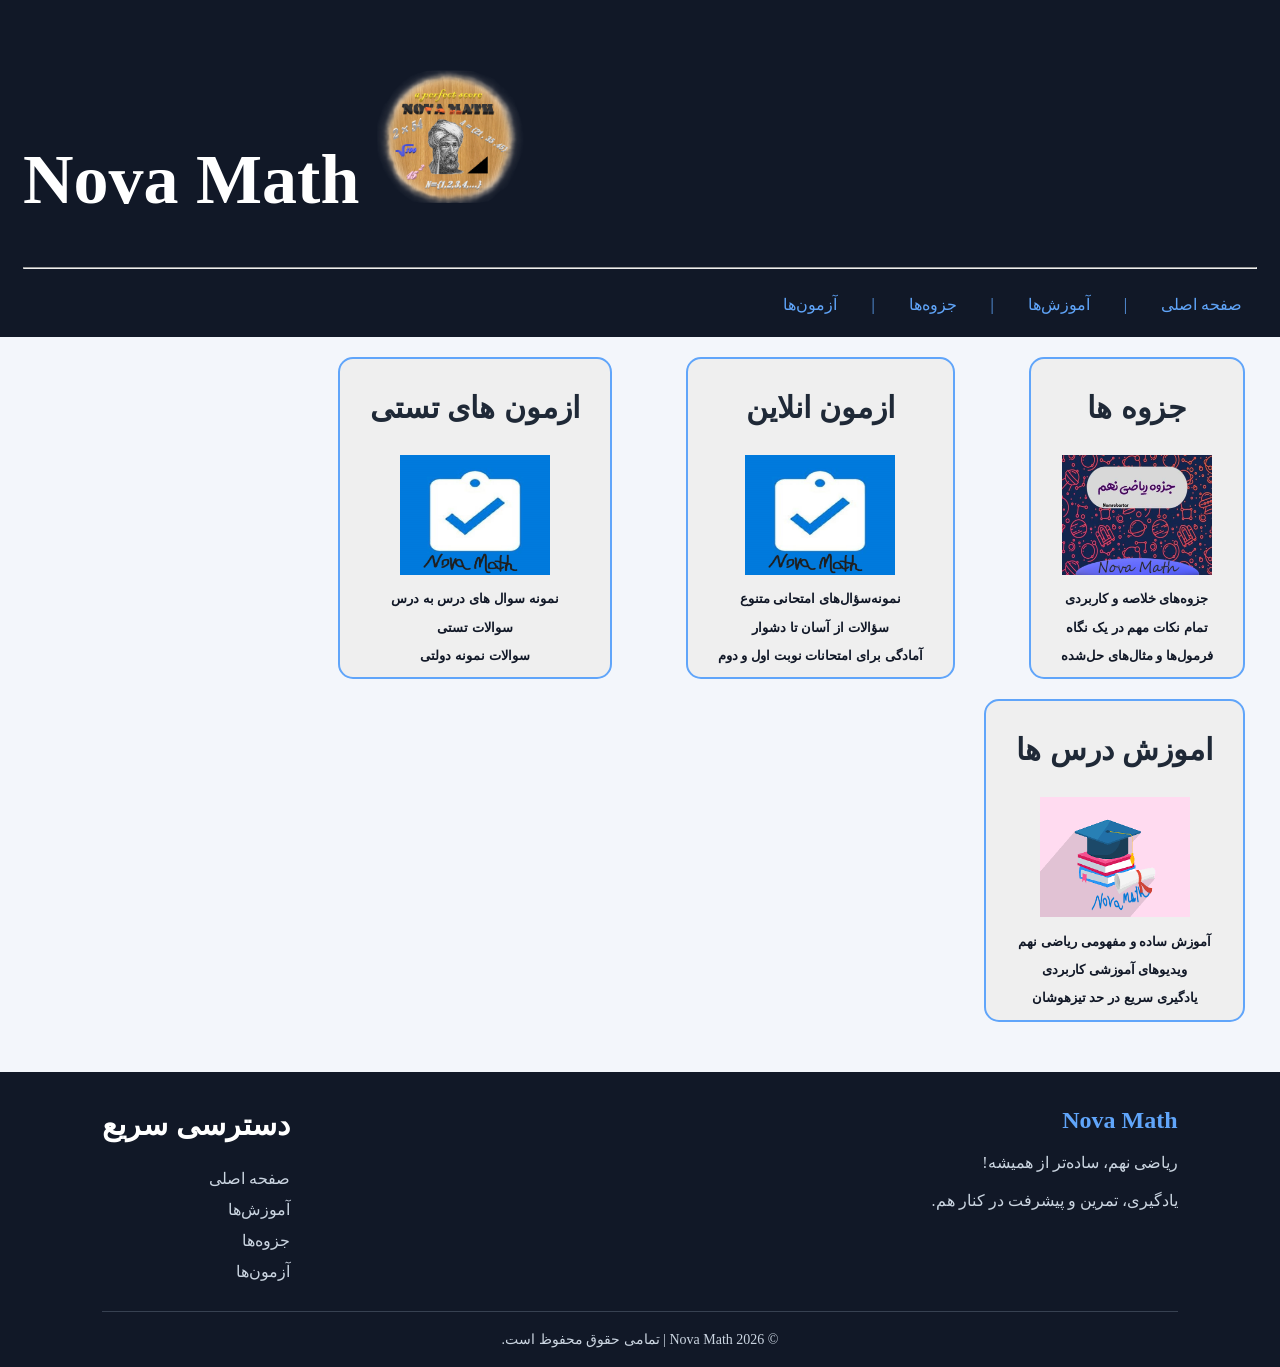
<file: index.html>
<!DOCTYPE html>
<html lang="farsi">
<head>
    <meta charset="UTF-8">
    <meta name="viewport" content="width=device-width, initial-scale=1.0">
    <link rel="stylesheet" href="index.css">
    <link rel="shortcut icon" type="image/ icon" href="icon.ico">
    <title>Nova Math</title>
</head>
<body dir="rtl">

<header>
  <div dir="ltr">
  <h1 class="top">Nova Math <img src="icon.png" alt="" style="width: 150px; content: 75px;"></h1>
  </div>
    <hr>
    <br>
  <nav dir="rtl">
    <div>
        <a href="index.html">صفحه اصلی</a>
        <a href="">|</a>
        <a href="lesson.html">آموزش‌ها</a>
        <a href="">|</a>
        <a href="notes.html">جزوه‌ها</a>
        <a href="">|</a>
        <a href="exam.html">آزمون‌ها</a>
    </div>
  </nav>
</header>



<nav>
  <div>

<a href="notes.html">
    <button>
      <h3>جزوه ها </h3>
      <img src="جزوه.jpg" alt="upload ..." class="imagejosve">
      <b>
      <p>جزوه‌های خلاصه و کاربردی</p>
      <p>تمام نکات مهم در یک نگاه</p>
      <p>فرمول‌ها و مثال‌های حل‌شده</p>
      </b>
    </button>
</a>

<a href="exam.html">
    <button>
      <h3>ازمون انلاین</h3>
      <img src="ازمون.png" alt="upload ..." class="imagejosve">
      <b>
          <p>نمونه‌سؤال‌های امتحانی متنوع</p>
          <p>سؤالات از آسان تا دشوار</p>
          <p>آمادگی برای امتحانات نوبت اول و دوم</p>
      </b>
    </button>
</a>

<a href="">
     <button>
      <h3>ازمون های تستی</h3>
      <img src="ازمون.png" alt="upload ..."class="imagejosve">
      <b>
        <p>نمونه سوال های درس به درس</p>
        <p>سوالات تستی</p>
        <p>سوالات نمونه دولتی</p>
      </b>
     </button>
</a>


<a href="lesson.html">
     <button>
      <h3>اموزش درس ها</h3>
      <img src="اموزش.png" alt="upload ..."class="imagejosve">
      <b>
        <p>آموزش ساده و مفهومی ریاضی نهم</p>
        <p>ویدیوهای آموزشی کاربردی</p>
        <p>یادگیری سریع در حد تیزهوشان</p>
      </b>
     </button>
</a>
</div>
</nav>

<footer class="footer" dir="rtl">
    <div class="footer-content">

        <div class="footer-about">
            <h2>Nova Math</h2>
            <p>ریاضی نهم، ساده‌تر از همیشه!</p>
            <p>یادگیری، تمرین و پیشرفت در کنار هم.</p>
        </div>

        <div class="footer-links">
            <h3>دسترسی سریع</h3>
            <a href="index.html">صفحه اصلی</a>
            <a href="lesson.html">آموزش‌ها</a>
            <a href="notes.html">جزوه‌ها</a>
            <a href="exam.html">آزمون‌ها</a>
        </div>


    </div>

    <div class="footer-bottom">
        <p>© 2026 Nova Math | تمامی حقوق محفوظ است.</p>
    </div>
</footer>

</body>
</html>
</file>
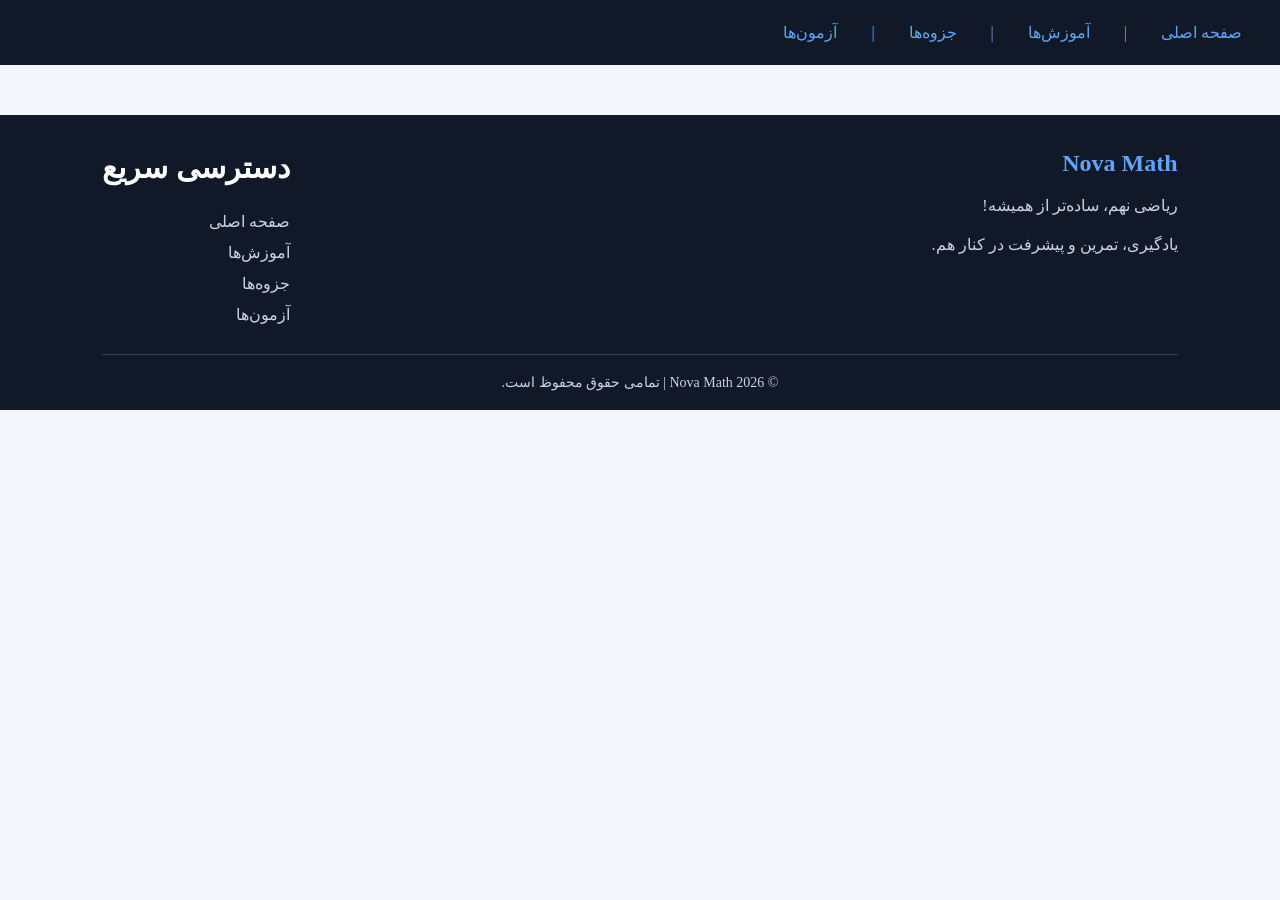
<file: exam.html>
<!DOCTYPE html>
<html lang="en">
<head>
    <meta charset="UTF-8">
    <meta name="viewport" content="width=device-width, initial-scale=1.0">
    <link rel="stylesheet" href="index.css">
    <link rel="shortcut icon" type="image/ icon" href="icon.ico">
    <title>Exam Nova Math</title>
</head>
<body>
    <header>
  <nav dir="rtl">
    <div>
        <a href="index.html">صفحه اصلی</a>
        <a href="">|</a>
        <a href="lesson.html">آموزش‌ها</a>
        <a href="">|</a>
        <a href="notes.html">جزوه‌ها</a>
        <a href="">|</a>
        <a href="exam.html">آزمون‌ها</a>
    </div>
  </nav>
</header>
<footer class="footer" dir="rtl">
    <div class="footer-content">

        <div class="footer-about">
            <h2>Nova Math</h2>
            <p>ریاضی نهم، ساده‌تر از همیشه!</p>
            <p>یادگیری، تمرین و پیشرفت در کنار هم.</p>
        </div>

        <div class="footer-links">
            <h3>دسترسی سریع</h3>
            <a href="index.html">صفحه اصلی</a>
            <a href="lesson.html">آموزش‌ها</a>
            <a href="notes.html">جزوه‌ها</a>
            <a href="exam.html">آزمون‌ها</a>
        </div>


    </div>

    <div class="footer-bottom">
        <p>© 2026 Nova Math | تمامی حقوق محفوظ است.</p>
    </div>
</footer>
</body>
</html>
</file>
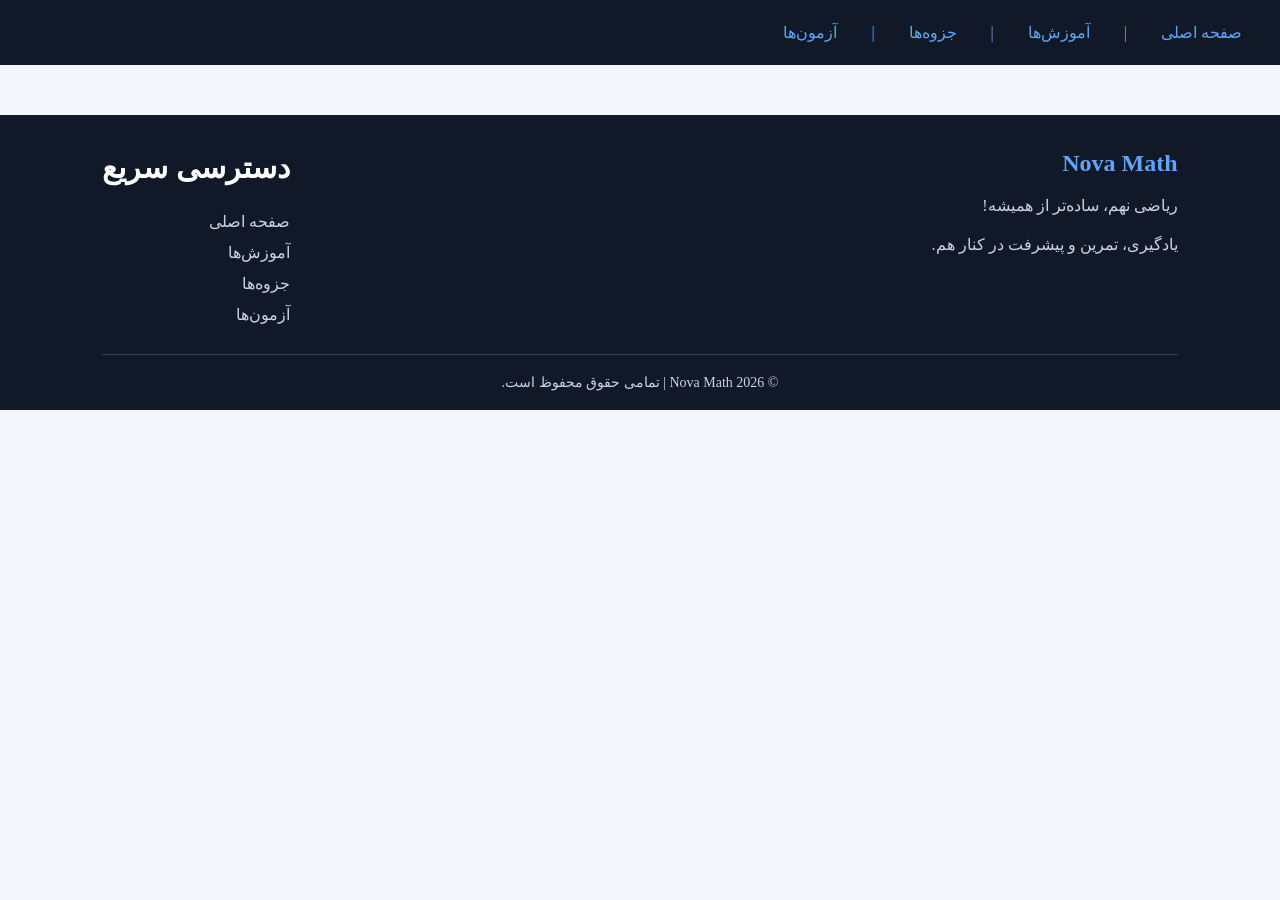
<file: lesson.html>
<!DOCTYPE html>
<html lang="en">
<head>
    <meta charset="UTF-8">
    <meta name="viewport" content="width=device-width, initial-scale=1.0">
    <link rel="stylesheet" href="index.css">
    <link rel="shortcut icon" type="image/ icon" href="icon.ico">
    <title>lesson Nova Math</title>
</head>
<body>
    <header>
  <nav dir="rtl">
    <div>
        <a href="index.html">صفحه اصلی</a>
        <a href="">|</a>
        <a href="lesson.html">آموزش‌ها</a>
        <a href="">|</a>
        <a href="notes.html">جزوه‌ها</a>
        <a href="">|</a>
        <a href="exam.html">آزمون‌ها</a>
    </div>
  </nav>
</header>
<footer class="footer" dir="rtl">
    <div class="footer-content">

        <div class="footer-about">
            <h2>Nova Math</h2>
            <p>ریاضی نهم، ساده‌تر از همیشه!</p>
            <p>یادگیری، تمرین و پیشرفت در کنار هم.</p>
        </div>

        <div class="footer-links">
            <h3>دسترسی سریع</h3>
            <a href="index.html">صفحه اصلی</a>
            <a href="lesson.html">آموزش‌ها</a>
            <a href="notes.html">جزوه‌ها</a>
            <a href="exam.html">آزمون‌ها</a>
        </div>


    </div>

    <div class="footer-bottom">
        <p>© 2026 Nova Math | تمامی حقوق محفوظ است.</p>
    </div>
</footer>
</body>
</html>
</file>
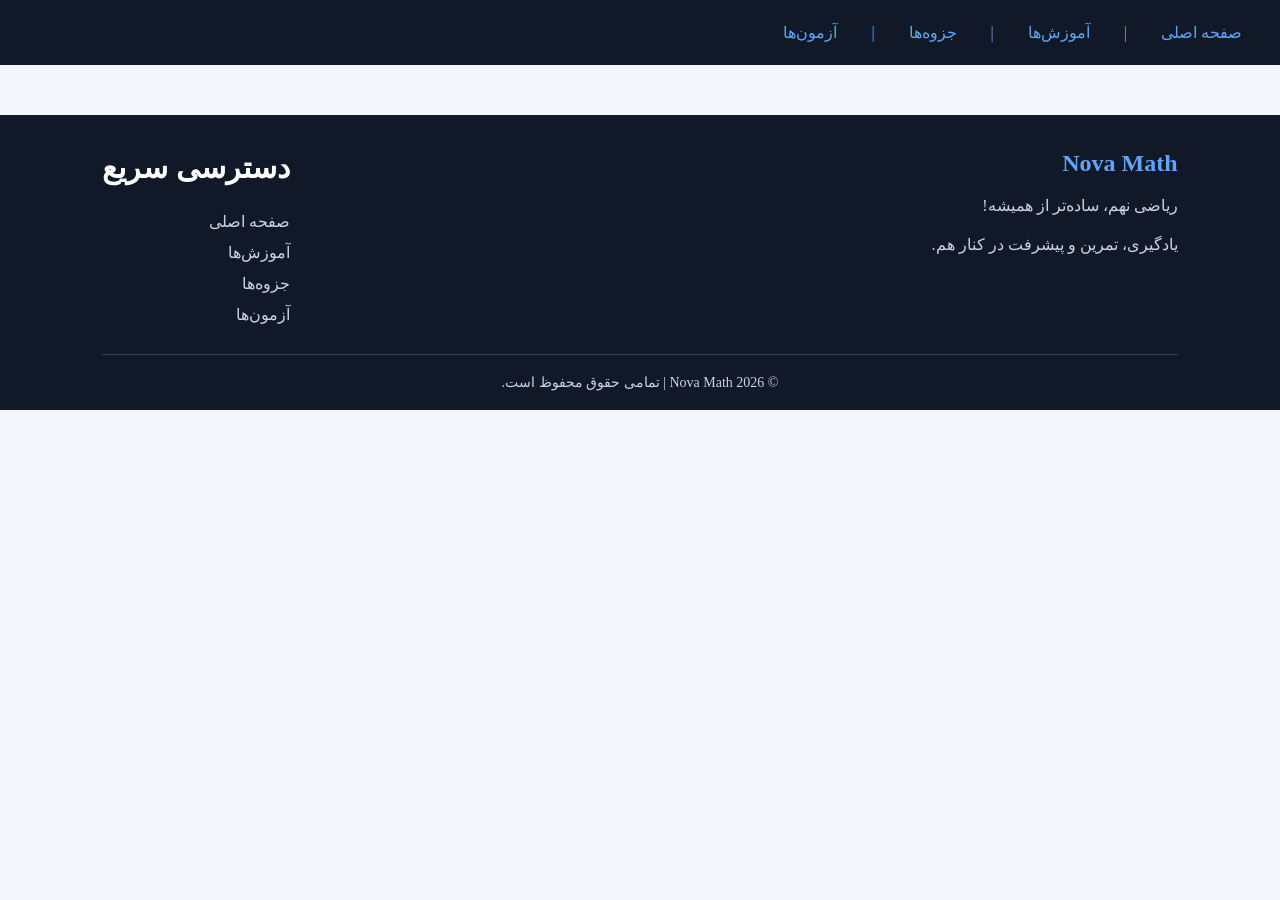
<file: notes.html>
<!DOCTYPE html>
<html lang="en">
<head>
    <meta charset="UTF-8">
    <meta name="viewport" content="width=device-width, initial-scale=1.0">
    <link rel="stylesheet" href="index.css">
    <link rel="shortcut icon" type="image/ icon" href="icon.ico">
    <title>Notes Nova Math</title>
</head>
<body>
    <header>
  <nav dir="rtl">
    <div>
        <a href="index.html">صفحه اصلی</a>
        <a href="">|</a>
        <a href="lesson.html">آموزش‌ها</a>
        <a href="">|</a>
        <a href="notes.html">جزوه‌ها</a>
        <a href="">|</a>
        <a href="exam.html">آزمون‌ها</a>
    </div>
  </nav>
</header>
<footer class="footer" dir="rtl">
    <div class="footer-content">

        <div class="footer-about">
            <h2>Nova Math</h2>
            <p>ریاضی نهم، ساده‌تر از همیشه!</p>
            <p>یادگیری، تمرین و پیشرفت در کنار هم.</p>
        </div>

        <div class="footer-links">
            <h3>دسترسی سریع</h3>
            <a href="index.html">صفحه اصلی</a>
            <a href="lesson.html">آموزش‌ها</a>
            <a href="notes.html">جزوه‌ها</a>
            <a href="exam.html">آزمون‌ها</a>
        </div>


    </div>

    <div class="footer-bottom">
        <p>© 2026 Nova Math | تمامی حقوق محفوظ است.</p>
    </div>
</footer>
</body>
</html>
</file>
<file: index.css>
*{
    box-sizing: border-box;
}

body {
    margin: 0;
    background-color: #F3F6FB;
    color: #1F2937;
}


header , footer{
  background-color: #111827;
  color: white;
  padding: 23px;
  margin: 0;
}

a {
  color: #60A5FA;
  text-decoration: none;
  margin: 15px;
  
}
h1{
    font-family:Georgia, 'Times New Roman', Times, serif;
    font-size: 70px;
}
.header{
  display: flex ;
  justify-content: center;
}
h3{
  color: #1F2937;
  font-size: 30px;
}
.footer {
    background-color: #111827;
    color: #F9FAFB;
    padding: 35px 8% 15px;
    margin-top: 50px;
}
.footer-content {
    display: flex;
    justify-content: space-between;
    gap: 35px;
    flex-wrap: wrap;
}
.footer h2 {
    color: #60A5FA;
    margin: 0 0 15px;
}
.footer h3 {
    color: white;
    margin: 0 0 15px;
}
.footer p {
    color: #CBD5E1;
    margin: 0 0 10px;
    line-height: 1.8;
}
.footer-links,
.footer-contact {
    display: flex;
    flex-direction: column;
    gap: 12px;
}
.footer a {
    color: #CBD5E1;
    text-decoration: none;
    margin: 0;
    transition: color 0.2s;
}
.footer a:hover {
    color: #60A5FA;
}
.footer-bottom {
    border-top: 1px solid #374151;
    text-align: center;
    margin-top: 30px;
    padding-top: 15px;
}
.footer-bottom p {
    font-size: 14px;
    margin: 0;
}

button{
  color: #111827;
  margin-top: 20px;
  margin-left: 20px;
  margin-right: 20px;
  border-radius: 15px;
  padding-left: 30px;
  padding-right: 30px;
  border: solid 2px #60A5FA;
}
img.imagejosve{
  width: 150px;
  height: 120px;
}
</file>
